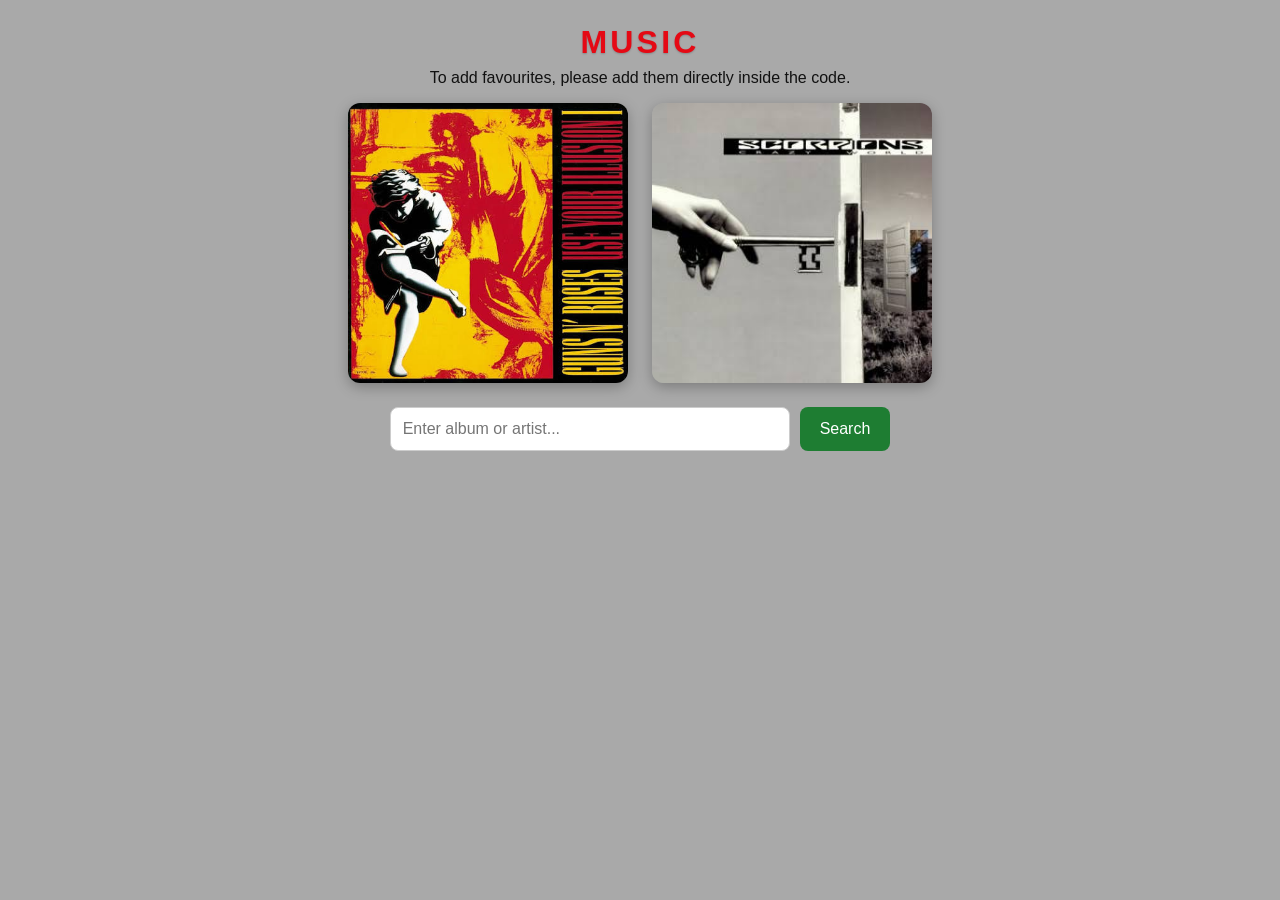
<file: music.html>
<!doctype html>
<html lang="en">
  <head>
    <meta charset="UTF-8" />
    <meta name="viewport" content="width=device-width, initial-scale=1.0" />
    <title>Music Catalogue</title>
    <link rel="stylesheet" href="./css/main.css" />
    <script src="./music.js" defer></script>
  </head>
  <body>
    <header class="hero">
      <h1 class="page-title">MUSIC</h1>
      <p class="note">
        To add favourites, please add them directly inside the code.
      </p>
      <div class="featured">
        <img
          src="./assets/album1.jpg"
          class="featured-img"
          width="280"
          height="280"
          alt="Featured album cover 1"
        />
        <img
          src="./assets/album2.jpg"
          class="featured-img"
          width="280"
          height="280"
          alt="Featured album cover 2"
        />
      </div>
    </header>

    <main>
      <form class="search-form" id="searchForm" role="search">
        <label for="searchInput" class="visually-hidden">
          Album or artist
        </label>
        <input
          type="search"
          id="searchInput"
          placeholder="Enter album or artist..."
          autocomplete="off"
          required
        />
        <button type="submit" id="searchButton">Search</button>
      </form>

      <p id="status" class="status" role="status" aria-live="polite"></p>

      <section
        id="results"
        class="results"
        aria-label="Search results"
      ></section>
    </main>
  </body>
</html>
</file>
<file: css/main.css>
:root {
  --bg: #a9a9a9;
  --text: #111;
  --accent: #e50914;
  --button: #1e7d32;
  --button-hover: #145a22;
  --card-bg: #fff;
  --radius: 12px;
  --font: "Segoe UI", Tahoma, Geneva, Verdana, Arial, sans-serif;
}

*,
*::before,
*::after {
  box-sizing: border-box;
}

body {
  margin: 0;
  padding: 1rem;
  font-family: var(--font);
  color: var(--text);
  background: var(--bg);
}

.visually-hidden {
  position: absolute;
  width: 1px;
  height: 1px;
  overflow: hidden;
  clip: rect(0 0 0 0);
  white-space: nowrap;
}

/* ---------- Header / featured ---------- */
.hero {
  max-width: 1500px;
  margin: 0 auto 1.5rem;
  text-align: center;
}

.page-title {
  margin: 0.5rem 0;
  color: var(--accent);
  letter-spacing: 0.1em;
  text-shadow: 0 1px 2px #0003;
}

.note {
  margin: 0 0 1rem;
}

.featured {
  display: flex;
  flex-wrap: wrap;
  gap: 1.5rem;
  justify-content: center;
}

.featured-img {
  width: 280px;
  max-width: 100%;
  height: auto;
  aspect-ratio: 1;
  object-fit: cover;
  border-radius: var(--radius);
  box-shadow: 0 4px 14px #0004;
  transition: transform 0.3s ease;
}

.featured-img:hover {
  transform: scale(1.1);
}

/* ---------- Search ---------- */
.search-form {
  display: flex;
  flex-wrap: wrap;
  gap: 10px;
  justify-content: center;
  max-width: 800px;
  margin: 0 auto;
}

input[type="search"] {
  flex: 1 1 240px;
  max-width: 400px;
  padding: 12px;
  font: inherit;
  border: 1px solid #ccc;
  border-radius: 8px;
}

button {
  padding: 12px 20px;
  font: inherit;
  color: #fff;
  background: var(--button);
  border: none;
  border-radius: 8px;
  cursor: pointer;
  transition: background 0.2s;
}

button:hover:not(:disabled) {
  background: var(--button-hover);
}

button:disabled {
  opacity: 0.6;
  cursor: not-allowed;
}

input:focus-visible,
button:focus-visible,
.album a:focus-visible {
  outline: 3px solid #fff;
  outline-offset: 2px;
}

.status {
  min-height: 1.5em;
  margin: 1rem 0;
  text-align: center;
  font-weight: 600;
}

/* ---------- Results ---------- */
.results {
  display: grid;
  grid-template-columns: repeat(auto-fill, minmax(180px, 1fr));
  gap: 20px;
  max-width: 1500px;
  margin: 0 auto;
}

.album {
  display: flex;
  flex-direction: column;
  padding: 15px;
  background: var(--card-bg);
  border-radius: var(--radius);
  box-shadow: 0 2px 10px #0003;
  transition: transform 0.2s ease;
}

.album:hover {
  transform: translateY(-4px);
}

.album img {
  width: 100%;
  aspect-ratio: 1;
  object-fit: cover;
  border-radius: 8px;
  background: #eee;
}

.album h3 {
  margin: 0.75rem 0 0.25rem;
  font-size: 1rem;
  line-height: 1.25;
}

.album p {
  margin: 0 0 0.75rem;
  color: #444;
  font-size: 0.9rem;
}

.album a {
  margin-top: auto;
  color: var(--button);
  font-weight: 600;
  text-decoration: none;
}

.album a:hover {
  text-decoration: underline;
}

@media (prefers-reduced-motion: reduce) {
  * {
    transition: none !important;
  }
}
</file>
